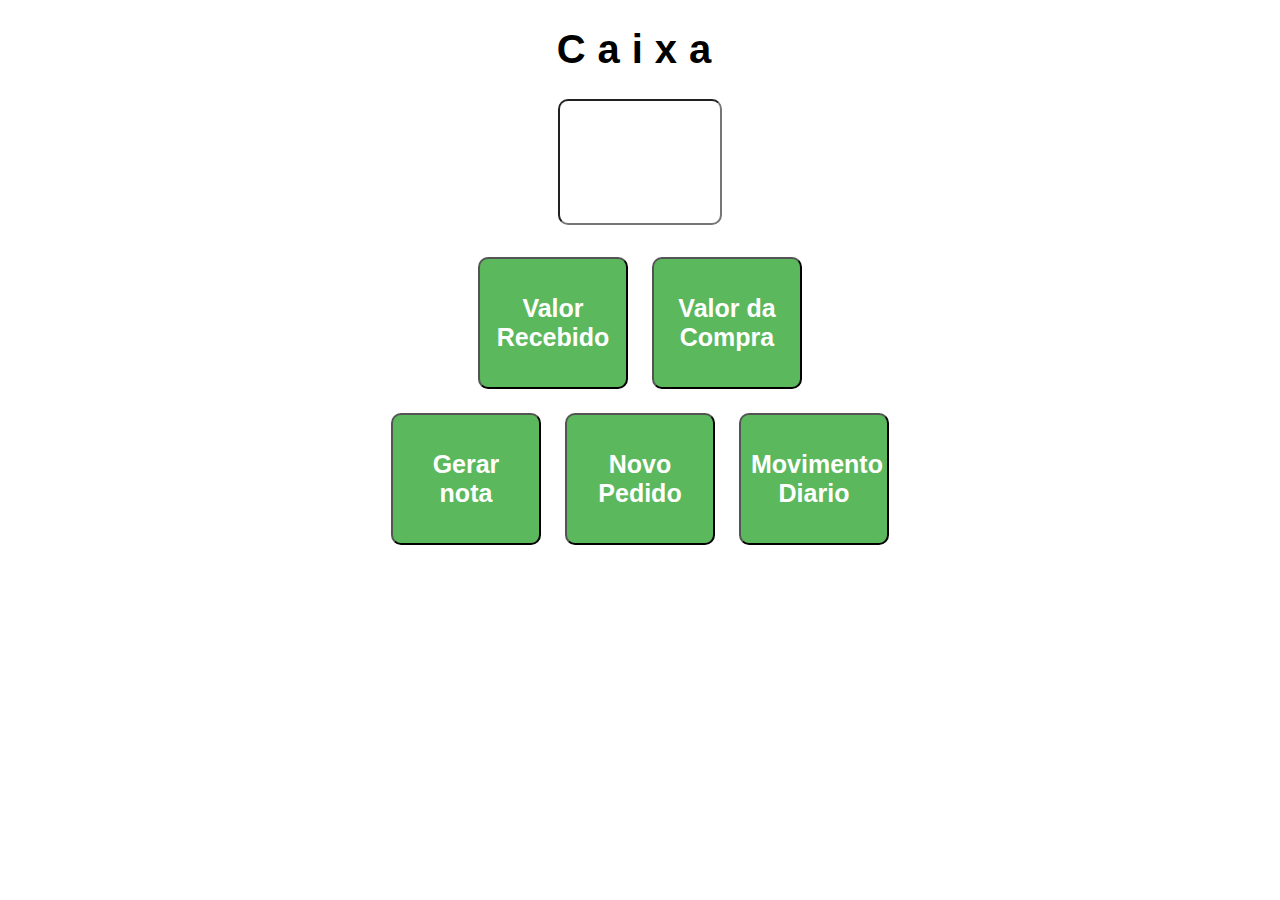
<file: index.html>
<!DOCtype html>
<html lang="pt-br">
<head>
	<meta charset="utf-8">
	<title>Sistema | Caixa</title>
	<meta name="viewport" content="width=device-width, initial-scale=1">
	<link rel="stylesheet" href="CSS/style.css">
</head>
<body>
	<header>
		<h1>Caixa</h1>
	</header>
	<main class="blocoPrincipal">
		<p class="comprovantePagamento" data-comprovante-pagamento></p>
		<div class="blocoInputs">
			<input  data-painel-valor><br>
			<ul>
				<li>
				   	<button onclick="compra.valorRecebido();">
						<p>Valor Recebido</p>
				   	</button>
				</li>
				<li>
				    <button onclick="compra.valorPagamento();">
				        <p>Valor da Compra</p>
			        </button>
				</li>
			</ul>
			<ul>
				<li>
					<button data-gerar-nota onclick="compra.comprovantePagamento();">
						<p >Gerar nota</p>
					</button>
				</li>
				<li>
					<button onclick="compra.resetaComprovante();">
						<p>Novo Pedido</p>
					</button>
				</li>
				<li>
					<button onclick="compra.movimentoDiario();">
						<p>Movimento Diario</p>
					</button>
				</li>
			</ul>
		</div>
		<p class="movimentoDiario" data-movimento-diario></p>
	</main>
	</div>
</body>
	<script src="../JavaScript/index.js"></script>
</html>
</file>
<file: CSS/style.css>
h1 {
	font-family: sans-serif ;
	text-align: center;
	font-weight: 600;
	font-size: 40px;
	letter-spacing: 12px;
}

main {
	text-align: center;
}

ul {
	display: flex;
	margin: 0;
	padding: 0;
	list-style: none;
	justify-content: center;
}

input {
	text-align: center;
	font-size: 30px;
	font-weight: 600;
	width: 30%;
	height: 120px;
	border-radius: 10px;
	margin-bottom: 20px;
}

button {
	width: 150px;
	font-size: 25px;
	font-weight: 600;
	margin: 12px;
	padding: 10px;
	border-radius: 10px;
	background: #5cb85c;
	color: white;
	text-align: center;
}

button:hover {
	transform: scale(1.1);
	background: white;
	color: black;
	border-color: #5cb85c;
	box-shadow: 5px 5px 5px 5px black;
	cursor: pointer;
}

button:focus {
	transform: scale(1.1);
	background: white;
	color: #5CB85C;;
	border-color: #5CB85C;
	box-shadow: 5px 5px 5px 5px black;
}

.blocoPrincipal {
    display: flex;
    justify-content: space-around;
}

.resultados {
	display: flex;
	text-align: end;
}

.movimentoDiario, .comprovantePagamento {
	box-sizing: border-box;
	width: 25%;
}

@media(max-width: 780px) {

	.blocoPrincipal {
		display: initial;
	}

	input {
		width: 39%;
	}

	ul {
		display: initial;
	}

	.comprovantePagamento {
		width: initial;
	}
	.movimentoDiario {
		width: initial;
		margin-top: 40px;
	}

	button:hover {
		transform: scale(1.1);
		background: white;
		color: black;
		border-color: #5cb85c;
		box-shadow: 2px 2px 2px 2px black;
		cursor: pointer;
	}

	button:focus {
		transform: scale(1.1);
		background: white;
		color: #5CB85C;;
		border-color: #5CB85C;
		box-shadow: 2px 2px 2px 2px black;
	}
}
</file>
